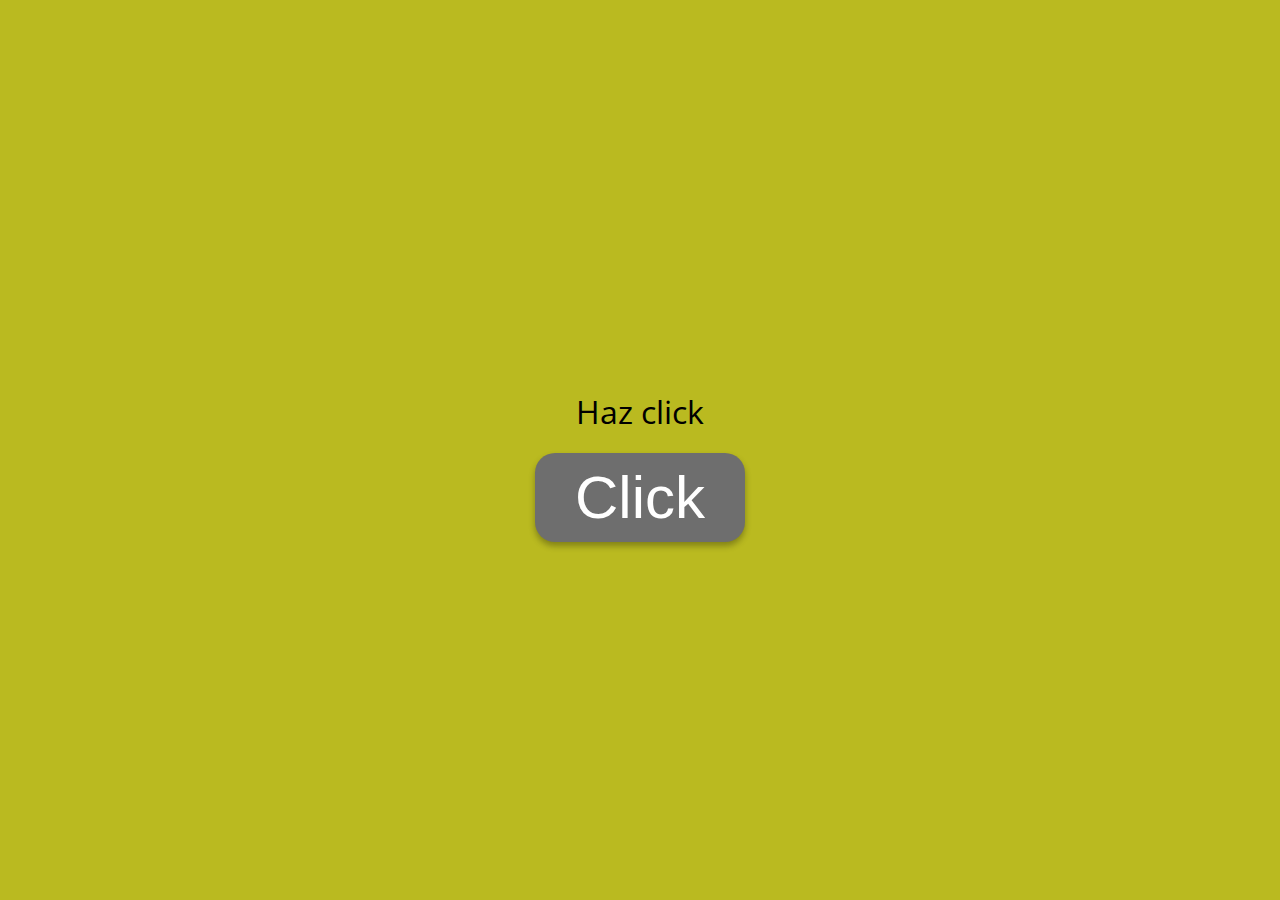
<file: index.html>
<!DOCTYPE html>
<html lang="es">
<head>
    <meta charset="UTF-8">
    <meta name="viewport" content="width=device-width, initial-scale=1.0">
    <title>Hola Mundo</title>

    <link href="https://fonts.googleapis.com/css2?family=Open+Sans:ital,wght@0,400;0,700;1,700&display=swap" rel="stylesheet">

    <link rel="stylesheet" href="estilos.css">

</head>
<body>
     <p>Haz click</p>
     <button onclick= "redirigirPagina()" class="boton1" id="boton1"> 
        Click
     </button>

     <script>
        function redirigirPagina() {
            // Usa window.location.href para cambiar la URL actual
            window.location.href = "Hola mundo.html";
        }
    </script>
</body>
</file>
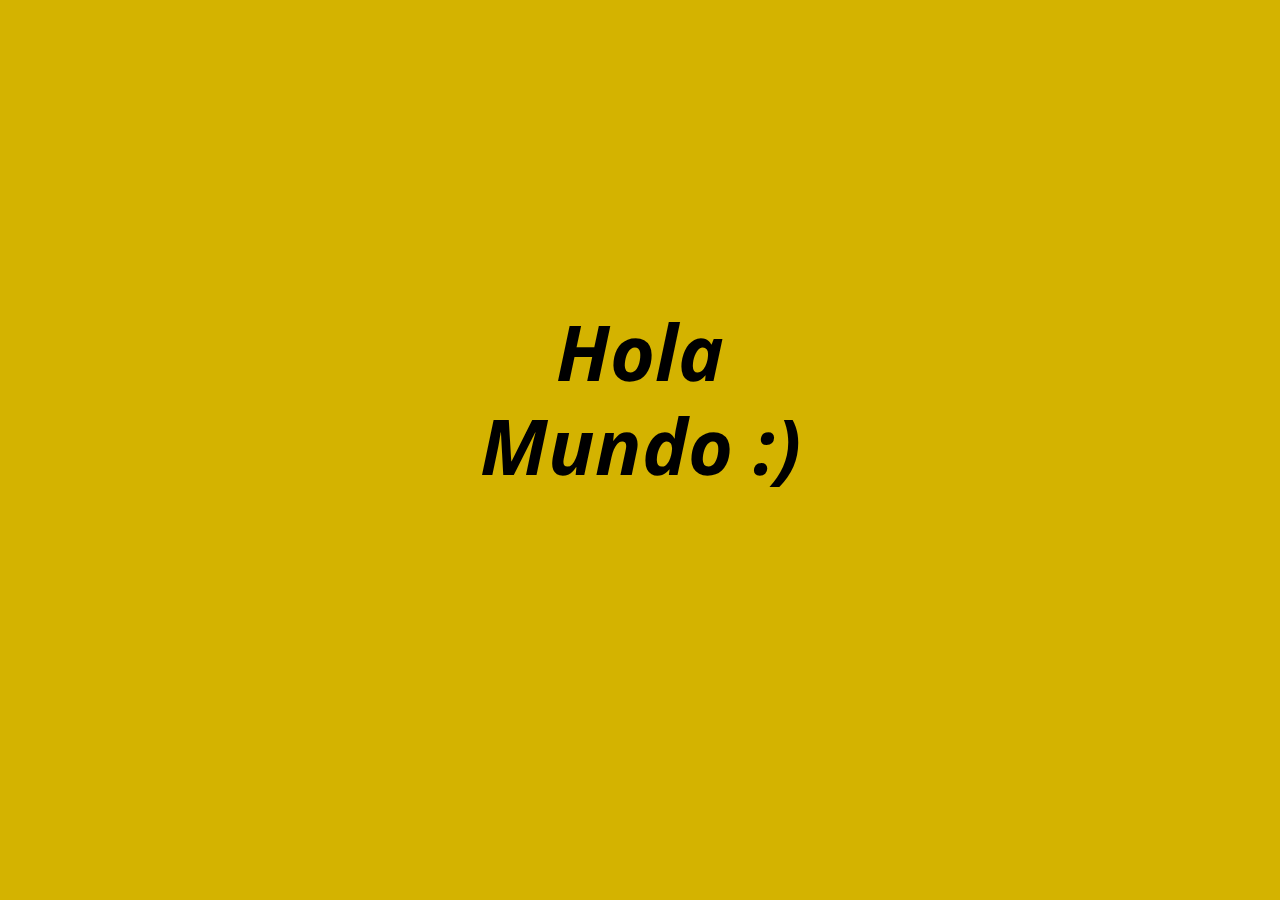
<file: Hola mundo.html>
<!DOCTYPE html>
<html lang="es">
<head>
    <meta charset="UTF-8">
    <meta name="viewport" content="width=device-width, initial-scale=1.0">
    <title>Hola mundo</title>

    <link href="https://fonts.googleapis.com/css2?family=Open+Sans:ital,wght@1,700&display=swap" rel="stylesheet">
    
    <link rel="stylesheet" href="estilos.css">

</head>
<body>
     <h1 class="Hola" id="Hola">Hola</h1>
     <h1 class="Hola" id="Hola">Mundo  :)</h1>
</body>
</file>
<file: estilos.css>
/* Estilos generales para ambos archivos HTML (Boton.html y Hola mundo.html) */
body {
    /* Centra el contenido horizontal y verticalmente en la pantalla */
    display: flex;
    flex-direction: column;
    justify-content: center;
    align-items: center;
    min-height: 100vh; /* Asegura que el body ocupe toda la altura de la ventana */
    margin: 0; /* Elimina el margen predeterminado del body */

    /* Importante: para que la fuente Open Sans funcione, debes enlazarla en el <head> de tus HTML:
       <link href="https://fonts.googleapis.com/css2?family=Open+Sans:ital,wght@0,400;0,700;1,700&display=swap" rel="stylesheet">
    */
    font-family: 'Open Sans', sans-serif;
}

/* Estilos para "Hola mundo.html" (Imagen 2: Fondo #d4b, Texto: Hola Mundo :) */

/* Usamos el ID #Hola para el H1, y el body para el color de fondo de esta página */
/* El color de fondo #d4b es un amarillo oscuro */
#Hola {
    font-size: 77px;
    color: black;
    /* Aplicamos negrita (bold) y cursiva (italic) */
    font-weight: bold;
    font-style: italic;
    text-align: center; /* Asegura que si el texto ocupa varias líneas se centre */
    margin-top: -50px; /* Ajuste manual para centrar visualmente el texto */
    line-height: 1.2; /* Espaciado entre líneas */
}

/* Estilo del body exclusivo para el archivo "Hola mundo.html" */
body:has(#Hola) {
    background-color: #d4b300;
}

/* ---------------------------------------------------------------------------------- */

/* Estilos para "Boton.html" (Imagen 1: Fondo #baba200, Título: Haz click, Botón: Click) */

/* Estilo del body exclusivo para el archivo "Boton.html" */
body:has(.boton1) {
    background-color: #baba20; /* El color de la imagen parece ser #baba20 (un amarillo mostaza) */
}

/* Estilos para el título "Haz click" (la etiqueta <p>) */
body:has(.boton1) p {
    font-size: 32px;
    color: black;
    margin-bottom: 20px; /* Espacio entre el texto y el botón */
    font-weight: normal;
}

/* Estilos para el botón "Click" (la etiqueta <button> con clase .boton1) */
.boton1 {
    font-size: 60px;
    color: white; /* Color Texto: Blanco */
    background-color: #6E6E6E; /* Color Fondo: Gris */
    border: none;
    border-radius: 20px; /* Bordes redondeados para simular el de la imagen */
    padding: 10px 40px; /* Relleno interno para darle tamaño */
    cursor: pointer; /* Indica que es clickeable */
    box-shadow: 0 4px 6px rgba(0, 0, 0, 0.3); /* Sombra para darle profundidad */
    transition: background-color 0.3s;
}

.boton1:hover {
    background-color: #5a5a5a; /* Un color un poco más oscuro al pasar el ratón */
}
</file>
